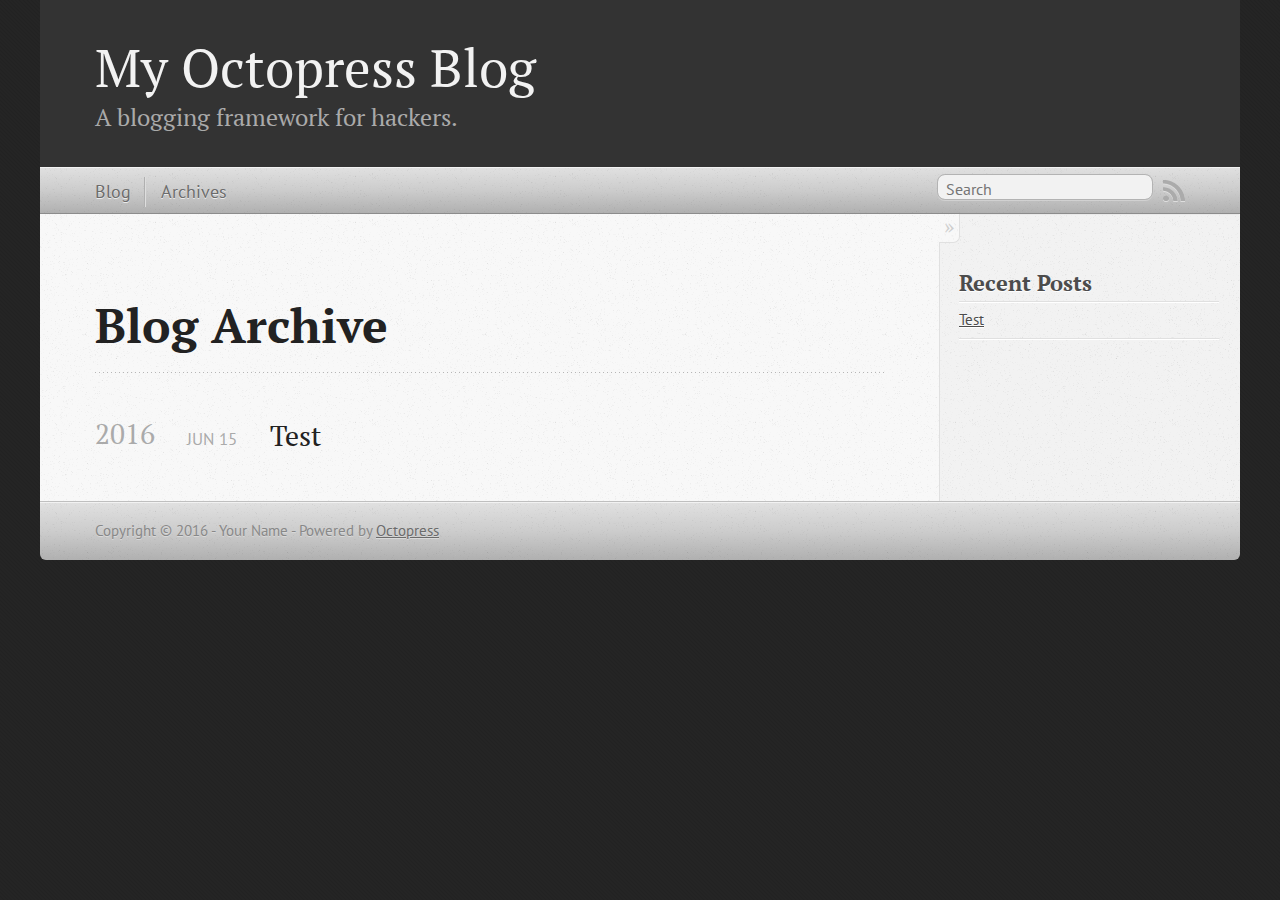
<file: blog/archives/index.html>
<!DOCTYPE html>
<!--[if IEMobile 7 ]><html class="no-js iem7"><![endif]-->
<!--[if lt IE 9]><html class="no-js lte-ie8"><![endif]-->
<!--[if (gt IE 8)|(gt IEMobile 7)|!(IEMobile)|!(IE)]><!--><html class="no-js" lang="en"><!--<![endif]-->
<head>
  <meta charset="utf-8">
  <title>Blog Archive - My Octopress Blog</title>
  <meta name="author" content="Your Name">

  
  <meta name="description" content=" Blog Archive 2016 Test
Jun 15 2016 Recent Posts Test ">
  

  <!-- http://t.co/dKP3o1e -->
  <meta name="HandheldFriendly" content="True">
  <meta name="MobileOptimized" content="320">
  <meta name="viewport" content="width=device-width, initial-scale=1">

  
  <link rel="canonical" href="http://trphloc2.github.io/blog/archives/">
  <link href="/favicon.png" rel="icon">
  <link href="/stylesheets/screen.css" media="screen, projection" rel="stylesheet" type="text/css">
  <link href="/atom.xml" rel="alternate" title="My Octopress Blog" type="application/atom+xml">
  <script src="/javascripts/modernizr-2.0.js"></script>
  <script src="//ajax.googleapis.com/ajax/libs/jquery/1.9.1/jquery.min.js"></script>
  <script>!window.jQuery && document.write(unescape('%3Cscript src="/javascripts/libs/jquery.min.js"%3E%3C/script%3E'))</script>
  <script src="/javascripts/octopress.js" type="text/javascript"></script>
  <!--Fonts from Google"s Web font directory at http://google.com/webfonts -->
<link href="//fonts.googleapis.com/css?family=PT+Serif:regular,italic,bold,bolditalic" rel="stylesheet" type="text/css">
<link href="//fonts.googleapis.com/css?family=PT+Sans:regular,italic,bold,bolditalic" rel="stylesheet" type="text/css">

  

</head>

<body   >
  <header role="banner"><hgroup>
  <h1><a href="/">My Octopress Blog</a></h1>
  
    <h2>A blogging framework for hackers.</h2>
  
</hgroup>

</header>
  <nav role="navigation"><ul class="subscription" data-subscription="rss">
  <li><a href="/atom.xml" rel="subscribe-rss" title="subscribe via RSS">RSS</a></li>
  
</ul>
  
<form action="https://www.google.com/search" method="get">
  <fieldset role="search">
    <input type="hidden" name="sitesearch" value="trphloc2.github.io">
    <input class="search" type="text" name="q" results="0" placeholder="Search"/>
  </fieldset>
</form>
  
<ul class="main-navigation">
  <li><a href="/">Blog</a></li>
  <li><a href="/blog/archives">Archives</a></li>
</ul>

</nav>
  <div id="main">
    <div id="content">
      <div>
<article role="article">
  
  <header>
    <h1 class="entry-title">Blog Archive</h1>
    
  </header>
  
  <div id="blog-archives">



  
  <h2>2016</h2>

<article>
  
<h1><a href="/blog/2016/06/15/test/">Test</a></h1>
<time datetime="2016-06-15T09:25:49+07:00" pubdate><span class='month'>Jun</span> <span class='day'>15</span> <span class='year'>2016</span></time>


</article>

</div>

  
</article>

</div>

<aside class="sidebar">
  
    <section>
  <h1>Recent Posts</h1>
  <ul id="recent_posts">
    
      <li class="post">
        <a href="/blog/2016/06/15/test/">Test</a>
      </li>
    
  </ul>
</section>





  
</aside>


    </div>
  </div>
  <footer role="contentinfo"><p>
  Copyright &copy; 2016 - Your Name -
  <span class="credit">Powered by <a href="http://octopress.org">Octopress</a></span>
</p>

</footer>
  







  <script type="text/javascript">
    (function(){
      var twitterWidgets = document.createElement('script');
      twitterWidgets.type = 'text/javascript';
      twitterWidgets.async = true;
      twitterWidgets.src = '//platform.twitter.com/widgets.js';
      document.getElementsByTagName('head')[0].appendChild(twitterWidgets);
    })();
  </script>





</body>
</html>
</file>
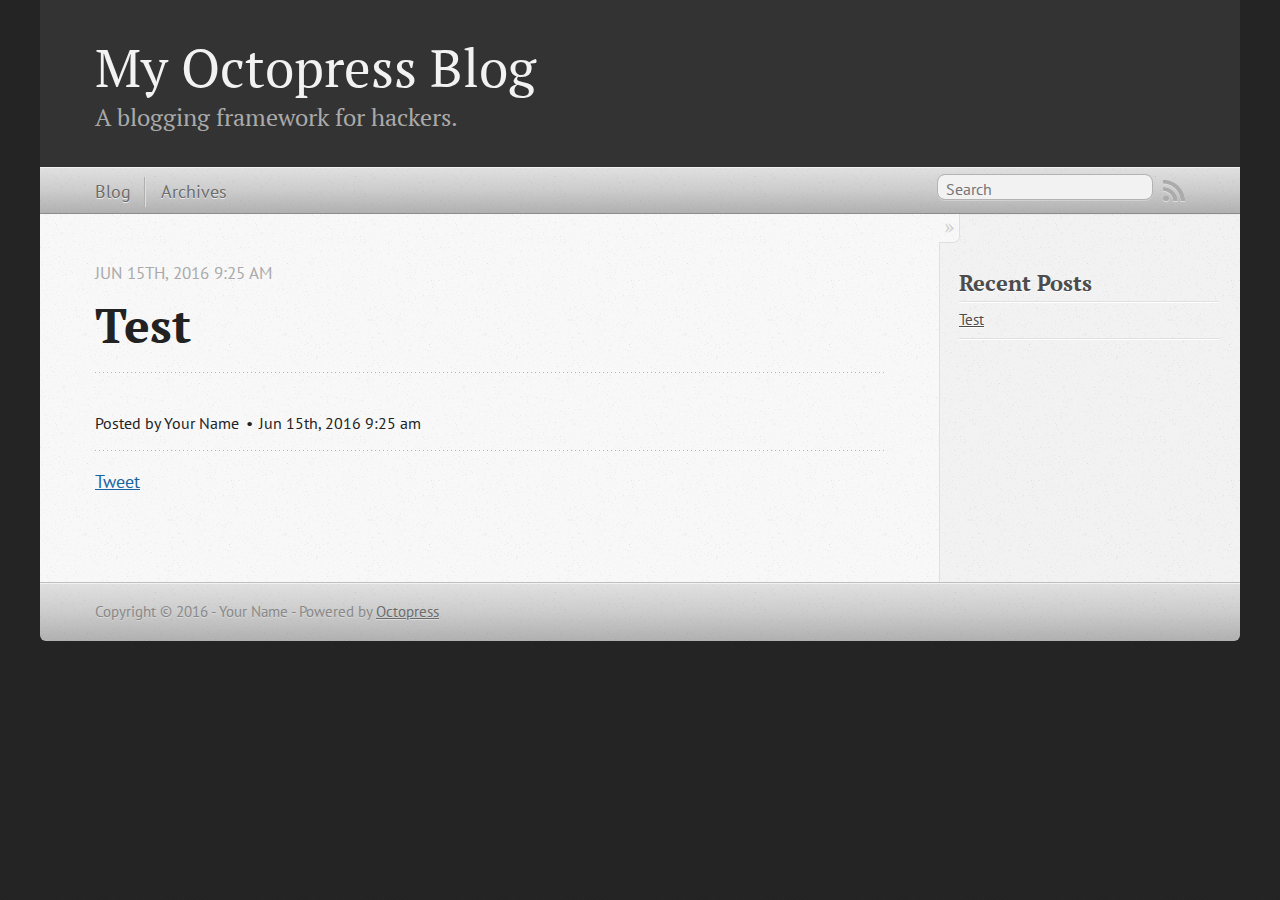
<file: blog/2016/06/15/test/index.html>
<!DOCTYPE html>
<!--[if IEMobile 7 ]><html class="no-js iem7"><![endif]-->
<!--[if lt IE 9]><html class="no-js lte-ie8"><![endif]-->
<!--[if (gt IE 8)|(gt IEMobile 7)|!(IEMobile)|!(IE)]><!--><html class="no-js" lang="en"><!--<![endif]-->
<head>
  <meta charset="utf-8">
  <title>Test - My Octopress Blog</title>
  <meta name="author" content="Your Name">

  
  <meta name="description" content="
">
  

  <!-- http://t.co/dKP3o1e -->
  <meta name="HandheldFriendly" content="True">
  <meta name="MobileOptimized" content="320">
  <meta name="viewport" content="width=device-width, initial-scale=1">

  
  <link rel="canonical" href="http://trphloc2.github.io/blog/2016/06/15/test/">
  <link href="/favicon.png" rel="icon">
  <link href="/stylesheets/screen.css" media="screen, projection" rel="stylesheet" type="text/css">
  <link href="/atom.xml" rel="alternate" title="My Octopress Blog" type="application/atom+xml">
  <script src="/javascripts/modernizr-2.0.js"></script>
  <script src="//ajax.googleapis.com/ajax/libs/jquery/1.9.1/jquery.min.js"></script>
  <script>!window.jQuery && document.write(unescape('%3Cscript src="/javascripts/libs/jquery.min.js"%3E%3C/script%3E'))</script>
  <script src="/javascripts/octopress.js" type="text/javascript"></script>
  <!--Fonts from Google"s Web font directory at http://google.com/webfonts -->
<link href="//fonts.googleapis.com/css?family=PT+Serif:regular,italic,bold,bolditalic" rel="stylesheet" type="text/css">
<link href="//fonts.googleapis.com/css?family=PT+Sans:regular,italic,bold,bolditalic" rel="stylesheet" type="text/css">

  

</head>

<body   >
  <header role="banner"><hgroup>
  <h1><a href="/">My Octopress Blog</a></h1>
  
    <h2>A blogging framework for hackers.</h2>
  
</hgroup>

</header>
  <nav role="navigation"><ul class="subscription" data-subscription="rss">
  <li><a href="/atom.xml" rel="subscribe-rss" title="subscribe via RSS">RSS</a></li>
  
</ul>
  
<form action="https://www.google.com/search" method="get">
  <fieldset role="search">
    <input type="hidden" name="sitesearch" value="trphloc2.github.io">
    <input class="search" type="text" name="q" results="0" placeholder="Search"/>
  </fieldset>
</form>
  
<ul class="main-navigation">
  <li><a href="/">Blog</a></li>
  <li><a href="/blog/archives">Archives</a></li>
</ul>

</nav>
  <div id="main">
    <div id="content">
      <div>
<article class="hentry" role="article">
  
  <header>
    
      <h1 class="entry-title">Test</h1>
    
    
      <p class="meta">
        




<time class='entry-date' datetime='2016-06-15T09:25:49+07:00'><span class='date'><span class='date-month'>Jun</span> <span class='date-day'>15</span><span class='date-suffix'>th</span>, <span class='date-year'>2016</span></span> <span class='time'>9:25 am</span></time>
        
      </p>
    
  </header>


<div class="entry-content">
</div>


  <footer>
    <p class="meta">
      
  

<span class="byline author vcard">Posted by <span class="fn">Your Name</span></span>

      




<time class='entry-date' datetime='2016-06-15T09:25:49+07:00'><span class='date'><span class='date-month'>Jun</span> <span class='date-day'>15</span><span class='date-suffix'>th</span>, <span class='date-year'>2016</span></span> <span class='time'>9:25 am</span></time>
      


    </p>
    
      <div class="sharing">
  
  <a href="//twitter.com/share" class="twitter-share-button" data-url="http://trphloc2.github.io/blog/2016/06/15/test/" data-via="" data-counturl="http://trphloc2.github.io/blog/2016/06/15/test/" >Tweet</a>
  
  
  
</div>

    
    <p class="meta">
      
      
    </p>
  </footer>
</article>

</div>

<aside class="sidebar">
  
    <section>
  <h1>Recent Posts</h1>
  <ul id="recent_posts">
    
      <li class="post">
        <a href="/blog/2016/06/15/test/">Test</a>
      </li>
    
  </ul>
</section>





  
</aside>


    </div>
  </div>
  <footer role="contentinfo"><p>
  Copyright &copy; 2016 - Your Name -
  <span class="credit">Powered by <a href="http://octopress.org">Octopress</a></span>
</p>

</footer>
  







  <script type="text/javascript">
    (function(){
      var twitterWidgets = document.createElement('script');
      twitterWidgets.type = 'text/javascript';
      twitterWidgets.async = true;
      twitterWidgets.src = '//platform.twitter.com/widgets.js';
      document.getElementsByTagName('head')[0].appendChild(twitterWidgets);
    })();
  </script>





</body>
</html>
</file>
<file: stylesheets/screen.css>
html,body,div,span,applet,object,iframe,h1,h2,h3,h4,h5,h6,p,blockquote,pre,a,abbr,acronym,address,big,cite,code,del,dfn,em,img,ins,kbd,q,s,samp,small,strike,strong,sub,sup,tt,var,b,u,i,center,dl,dt,dd,ol,ul,li,fieldset,form,label,legend,table,caption,tbody,tfoot,thead,tr,th,td,article,aside,canvas,details,embed,figure,figcaption,footer,header,hgroup,menu,nav,output,ruby,section,summary,time,mark,audio,video{margin:0;padding:0;border:0;font:inherit;font-size:100%;vertical-align:baseline}html{line-height:1}ol,ul{list-style:none}table{border-collapse:collapse;border-spacing:0}caption,th,td{text-align:left;font-weight:normal;vertical-align:middle}q,blockquote{quotes:none}q:before,q:after,blockquote:before,blockquote:after{content:"";content:none}a img{border:none}article,aside,details,figcaption,figure,footer,header,hgroup,main,menu,nav,section,summary{display:block}a{color:#1863a1}a:visited{color:#751590}a:focus{color:#0181eb}a:hover{color:#0181eb}a:active{color:#01579f}aside.sidebar a{color:#222}aside.sidebar a:focus{color:#0181eb}aside.sidebar a:hover{color:#0181eb}aside.sidebar a:active{color:#01579f}a{-moz-transition:color .3s;-o-transition:color .3s;-webkit-transition:color .3s;transition:color .3s}html{background:#252525 url('/images/line-tile.png?1465957521') top left}body>div{background:#f2f2f2 url('/images/noise.png?1465957521') top left;border-bottom:1px solid #bfbfbf}body>div>div{background:#f8f8f8 url('/images/noise.png?1465957521') top left;border-right:1px solid #e0e0e0}.heading,body>header h1,h1,h2,h3,h4,h5,h6{font-family:"PT Serif","Georgia","Helvetica Neue",Arial,sans-serif}.sans,body>header h2,article header p.meta,article>footer,#content .blog-index footer,html .gist .gist-file .gist-meta,#blog-archives a.category,#blog-archives time,aside.sidebar section,body>footer{font-family:"PT Sans","Helvetica Neue",Arial,sans-serif}.serif,body,#content .blog-index a[rel=full-article]{font-family:"PT Serif",Georgia,Times,"Times New Roman",serif}.mono,pre,code,tt,p code,li code{font-family:Menlo,Monaco,"Andale Mono","lucida console","Courier New",monospace}body>header h1{font-size:2.2em;font-family:"PT Serif","Georgia","Helvetica Neue",Arial,sans-serif;font-weight:normal;line-height:1.2em;margin-bottom:0.6667em}body>header h2{font-family:"PT Serif","Georgia","Helvetica Neue",Arial,sans-serif}body{line-height:1.5em;color:#222}h1{font-size:2.2em;line-height:1.2em}@media only screen and (min-width: 992px){body{font-size:1.15em}h1{font-size:2.6em;line-height:1.2em}}h1,h2,h3,h4,h5,h6{text-rendering:optimizelegibility;margin-bottom:1em;font-weight:bold}h2,section h1{font-size:1.5em}h3,section h2,section section h1{font-size:1.3em}h4,section h3,section section h2,section section section h1{font-size:1em}h5,section h4,section section h3{font-size:.9em}h6,section h5,section section h4,section section section h3{font-size:.8em}p,article blockquote,ul,ol{margin-bottom:1.5em}ul{list-style-type:disc}ul ul{list-style-type:circle;margin-bottom:0px}ul ul ul{list-style-type:square;margin-bottom:0px}ol{list-style-type:decimal}ol ol{list-style-type:lower-alpha;margin-bottom:0px}ol ol ol{list-style-type:lower-roman;margin-bottom:0px}ul,ul ul,ul ol,ol,ol ul,ol ol{margin-left:1.3em}ul ul,ul ol,ol ul,ol ol{margin-bottom:0em}strong{font-weight:bold}em{font-style:italic}sup,sub{font-size:0.75em;position:relative;display:inline-block;padding:0 .2em;line-height:.8em}sup{top:-.5em}sub{bottom:-.5em}a[rev='footnote']{font-size:.75em;padding:0 .3em;line-height:1}q{font-style:italic}q:before{content:"\201C"}q:after{content:"\201D"}em,dfn{font-style:italic}strong,dfn{font-weight:bold}del,s{text-decoration:line-through}abbr,acronym{border-bottom:1px dotted;cursor:help}hr{margin-bottom:0.2em}small{font-size:.8em}big{font-size:1.2em}article blockquote{font-style:italic;position:relative;font-size:1.2em;line-height:1.5em;padding-left:1em;border-left:4px solid rgba(170,170,170,0.5)}article blockquote cite{font-style:italic}article blockquote cite a{color:#aaa !important;word-wrap:break-word}article blockquote cite:before{content:'\2014';padding-right:.3em;padding-left:.3em;color:#aaa}@media only screen and (min-width: 992px){article blockquote{padding-left:1.5em;border-left-width:4px}}.pullquote-right:before,.pullquote-left:before{padding:0;border:none;content:attr(data-pullquote);float:right;width:45%;margin:.5em 0 1em 1.5em;position:relative;top:7px;font-size:1.4em;line-height:1.45em}.pullquote-left:before{float:left;margin:.5em 1.5em 1em 0}.force-wrap,article a,aside.sidebar a{white-space:-moz-pre-wrap;white-space:-pre-wrap;white-space:-o-pre-wrap;white-space:pre-wrap;word-wrap:break-word}.group,body>header,body>nav,body>footer,body #content>article,body #content>div>article,body #content>div>section,body div.pagination,aside.sidebar,#main,#content,.sidebar{*zoom:1}.group:after,body>header:after,body>nav:after,body>footer:after,body #content>article:after,body #content>div>article:after,body #content>div>section:after,body div.pagination:after,#main:after,#content:after,.sidebar:after{content:"";display:table;clear:both}body{-webkit-text-size-adjust:none;max-width:1200px;position:relative;margin:0 auto}body>header,body>nav,body>footer,body #content>article,body #content>div>article,body #content>div>section{padding-left:18px;padding-right:18px}@media only screen and (min-width: 480px){body>header,body>nav,body>footer,body #content>article,body #content>div>article,body #content>div>section{padding-left:25px;padding-right:25px}}@media only screen and (min-width: 768px){body>header,body>nav,body>footer,body #content>article,body #content>div>article,body #content>div>section{padding-left:35px;padding-right:35px}}@media only screen and (min-width: 992px){body>header,body>nav,body>footer,body #content>article,body #content>div>article,body #content>div>section{padding-left:55px;padding-right:55px}}body div.pagination{margin-left:18px;margin-right:18px}@media only screen and (min-width: 480px){body div.pagination{margin-left:25px;margin-right:25px}}@media only screen and (min-width: 768px){body div.pagination{margin-left:35px;margin-right:35px}}@media only screen and (min-width: 992px){body div.pagination{margin-left:55px;margin-right:55px}}body>header{font-size:1em;padding-top:1.5em;padding-bottom:1.5em}#content{overflow:hidden}#content>div,#content>article{width:100%}aside.sidebar{float:none;padding:0 18px 1px;background-color:#f7f7f7;border-top:1px solid #e0e0e0}.flex-content,article img,article video,article .flash-video,aside.sidebar img{max-width:100%;height:auto}.basic-alignment.left,article img.left,article video.left,article .left.flash-video,aside.sidebar img.left{float:left;margin-right:1.5em}.basic-alignment.right,article img.right,article video.right,article .right.flash-video,aside.sidebar img.right{float:right;margin-left:1.5em}.basic-alignment.center,article img.center,article video.center,article .center.flash-video,aside.sidebar img.center{display:block;margin:0 auto 1.5em}.basic-alignment.left,article img.left,article video.left,article .left.flash-video,aside.sidebar img.left,.basic-alignment.right,article img.right,article video.right,article .right.flash-video,aside.sidebar img.right{margin-bottom:.8em}.toggle-sidebar,.no-sidebar .toggle-sidebar{display:none}@media only screen and (min-width: 750px){body.sidebar-footer aside.sidebar{float:none;width:auto;clear:left;margin:0;padding:0 35px 1px;background-color:#f7f7f7;border-top:1px solid #eaeaea}body.sidebar-footer aside.sidebar section.odd,body.sidebar-footer aside.sidebar section.even{float:left;width:48%}body.sidebar-footer aside.sidebar section.odd{margin-left:0}body.sidebar-footer aside.sidebar section.even{margin-left:4%}body.sidebar-footer aside.sidebar.thirds section{width:30%;margin-left:5%}body.sidebar-footer aside.sidebar.thirds section.first{margin-left:0;clear:both}}body.sidebar-footer #content{margin-right:0px}body.sidebar-footer .toggle-sidebar{display:none}@media only screen and (min-width: 550px){body>header{font-size:1em}}@media only screen and (min-width: 750px){aside.sidebar{float:none;width:auto;clear:left;margin:0;padding:0 35px 1px;background-color:#f7f7f7;border-top:1px solid #eaeaea}aside.sidebar section.odd,aside.sidebar section.even{float:left;width:48%}aside.sidebar section.odd{margin-left:0}aside.sidebar section.even{margin-left:4%}aside.sidebar.thirds section{width:30%;margin-left:5%}aside.sidebar.thirds section.first{margin-left:0;clear:both}}@media only screen and (min-width: 768px){body{-webkit-text-size-adjust:auto}body>header{font-size:1.2em}#main{padding:0;margin:0 auto}#content{overflow:visible;margin-right:240px;position:relative}.no-sidebar #content{margin-right:0;border-right:0}.collapse-sidebar #content{margin-right:20px}#content>div,#content>article{padding-top:17.5px;padding-bottom:17.5px;float:left}aside.sidebar{width:210px;padding:0 15px 15px;background:none;clear:none;float:left;margin:0 -100% 0 0}aside.sidebar section{width:auto;margin-left:0}aside.sidebar section.odd,aside.sidebar section.even{float:none;width:auto;margin-left:0}.collapse-sidebar aside.sidebar{float:none;width:auto;clear:left;margin:0;padding:0 35px 1px;background-color:#f7f7f7;border-top:1px solid #eaeaea}.collapse-sidebar aside.sidebar section.odd,.collapse-sidebar aside.sidebar section.even{float:left;width:48%}.collapse-sidebar aside.sidebar section.odd{margin-left:0}.collapse-sidebar aside.sidebar section.even{margin-left:4%}.collapse-sidebar aside.sidebar.thirds section{width:30%;margin-left:5%}.collapse-sidebar aside.sidebar.thirds section.first{margin-left:0;clear:both}}@media only screen and (min-width: 992px){body>header{font-size:1.3em}#content{margin-right:300px}#content>div,#content>article{padding-top:27.5px;padding-bottom:27.5px}aside.sidebar{width:260px;padding:1.2em 20px 20px}.collapse-sidebar aside.sidebar{padding-left:55px;padding-right:55px}}@media only screen and (min-width: 768px){ul,ol{margin-left:0}}body>header{background:#333}body>header h1{display:inline-block;margin:0}body>header h1 a,body>header h1 a:visited,body>header h1 a:hover{color:#f2f2f2;text-decoration:none}body>header h2{margin:.2em 0 0;font-size:1em;color:#aaa;font-weight:normal}body>nav{position:relative;background-color:#ccc;background:url('/images/noise.png?1465957521'),url('[data-uri]');background:url('/images/noise.png?1465957521'),-webkit-gradient(linear, 50% 0%, 50% 100%, color-stop(0%, #e0e0e0),color-stop(50%, #cccccc),color-stop(100%, #b0b0b0));background:url('/images/noise.png?1465957521'),-moz-linear-gradient(#e0e0e0,#cccccc,#b0b0b0);background:url('/images/noise.png?1465957521'),-webkit-linear-gradient(#e0e0e0,#cccccc,#b0b0b0);background:url('/images/noise.png?1465957521'),linear-gradient(#e0e0e0,#cccccc,#b0b0b0);border-top:1px solid #f2f2f2;border-bottom:1px solid #8c8c8c;padding-top:.35em;padding-bottom:.35em}body>nav form{-moz-background-clip:padding;-o-background-clip:padding-box;-webkit-background-clip:padding;background-clip:padding-box;margin:0;padding:0}body>nav form .search{padding:.3em .5em 0;font-size:.85em;font-family:"PT Sans","Helvetica Neue",Arial,sans-serif;line-height:1.1em;width:95%;-moz-border-radius:.5em;-webkit-border-radius:.5em;border-radius:.5em;-moz-background-clip:padding;-o-background-clip:padding-box;-webkit-background-clip:padding;background-clip:padding-box;-moz-box-shadow:#d1d1d1 0 1px;-webkit-box-shadow:#d1d1d1 0 1px;box-shadow:#d1d1d1 0 1px;background-color:#f2f2f2;border:1px solid #b3b3b3;color:#888}body>nav form .search:focus{color:#444;border-color:#80b1df;-moz-box-shadow:#80b1df 0 0 4px,#80b1df 0 0 3px inset;-webkit-box-shadow:#80b1df 0 0 4px,#80b1df 0 0 3px inset;box-shadow:#80b1df 0 0 4px,#80b1df 0 0 3px inset;background-color:#fff;outline:none}body>nav fieldset[role=search]{float:right;width:48%}body>nav fieldset.mobile-nav{float:left;width:48%}body>nav fieldset.mobile-nav select{width:100%;font-size:.8em;border:1px solid #888}body>nav ul{display:none}@media only screen and (min-width: 550px){body>nav{font-size:.9em}body>nav ul{margin:0;padding:0;border:0;overflow:hidden;*zoom:1;float:left;display:block;padding-top:.15em}body>nav ul li{list-style-image:none;list-style-type:none;margin-left:0;white-space:nowrap;float:left;padding-left:0;padding-right:0}body>nav ul li:first-child{padding-left:0}body>nav ul li:last-child{padding-right:0}body>nav ul li.last{padding-right:0}body>nav ul.subscription{margin-left:.8em;float:right}body>nav ul.subscription li:last-child a{padding-right:0}body>nav ul li{margin:0}body>nav a{color:#6b6b6b;font-family:"PT Sans","Helvetica Neue",Arial,sans-serif;text-shadow:#ebebeb 0 1px;float:left;text-decoration:none;font-size:1.1em;padding:.1em 0;line-height:1.5em}body>nav a:visited{color:#6b6b6b}body>nav a:hover{color:#2b2b2b}body>nav li+li{border-left:1px solid #b0b0b0;margin-left:.8em}body>nav li+li a{padding-left:.8em;border-left:1px solid #dedede}body>nav form{float:right;text-align:left;padding-left:.8em;width:175px}body>nav form .search{width:93%;font-size:.95em;line-height:1.2em}body>nav ul[data-subscription$=email]+form{width:97px}body>nav ul[data-subscription$=email]+form .search{width:91%}body>nav fieldset.mobile-nav{display:none}body>nav fieldset[role=search]{width:99%}}@media only screen and (min-width: 992px){body>nav form{width:215px}body>nav ul[data-subscription$=email]+form{width:147px}}.no-placeholder body>nav .search{background:#f2f2f2 url('/images/search.png?1465957521') 0.3em 0.25em no-repeat;text-indent:1.3em}@media only screen and (min-width: 550px){.maskImage body>nav ul[data-subscription$=email]+form{width:123px}}@media only screen and (min-width: 992px){.maskImage body>nav ul[data-subscription$=email]+form{width:173px}}.maskImage ul.subscription{position:relative;top:.2em}.maskImage ul.subscription li,.maskImage ul.subscription a{border:0;padding:0}.maskImage a[rel=subscribe-rss]{position:relative;top:0px;text-indent:-999999em;background-color:#dedede;border:0;padding:0}.maskImage a[rel=subscribe-rss],.maskImage a[rel=subscribe-rss]:after{-webkit-mask-image:url('/images/rss.png?1465957521');-moz-mask-image:url('/images/rss.png?1465957521');-ms-mask-image:url('/images/rss.png?1465957521');-o-mask-image:url('/images/rss.png?1465957521');mask-image:url('/images/rss.png?1465957521');-webkit-mask-repeat:no-repeat;-moz-mask-repeat:no-repeat;-ms-mask-repeat:no-repeat;-o-mask-repeat:no-repeat;mask-repeat:no-repeat;width:22px;height:22px}.maskImage a[rel=subscribe-rss]:after{content:"";position:absolute;top:-1px;left:0;background-color:#ababab}.maskImage a[rel=subscribe-rss]:hover:after{background-color:#9e9e9e}.maskImage a[rel=subscribe-email]{position:relative;top:0px;text-indent:-999999em;background-color:#dedede;border:0;padding:0}.maskImage a[rel=subscribe-email],.maskImage a[rel=subscribe-email]:after{-webkit-mask-image:url('/images/email.png?1465957521');-moz-mask-image:url('/images/email.png?1465957521');-ms-mask-image:url('/images/email.png?1465957521');-o-mask-image:url('/images/email.png?1465957521');mask-image:url('/images/email.png?1465957521');-webkit-mask-repeat:no-repeat;-moz-mask-repeat:no-repeat;-ms-mask-repeat:no-repeat;-o-mask-repeat:no-repeat;mask-repeat:no-repeat;width:28px;height:22px}.maskImage a[rel=subscribe-email]:after{content:"";position:absolute;top:-1px;left:0;background-color:#ababab}.maskImage a[rel=subscribe-email]:hover:after{background-color:#9e9e9e}article{padding-top:1em}article header{position:relative;padding-top:2em;padding-bottom:1em;margin-bottom:1em;background:url('[data-uri]') bottom left repeat-x}article header h1{margin:0}article header h1 a{text-decoration:none}article header h1 a:hover{text-decoration:underline}article header p{font-size:.9em;color:#aaa;margin:0}article header p.meta{text-transform:uppercase;position:absolute;top:0}@media only screen and (min-width: 768px){article header{margin-bottom:1.5em;padding-bottom:1em;background:url('[data-uri]') bottom left repeat-x}}article h2{padding-top:0.8em;background:url('[data-uri]') top left repeat-x}.entry-content article h2:first-child,article header+h2{padding-top:0}article h2:first-child,article header+h2{background:none}article .feature{padding-top:.5em;margin-bottom:1em;padding-bottom:1em;background:url('[data-uri]') bottom left repeat-x;font-size:2.0em;font-style:italic;line-height:1.3em}article img,article video,article .flash-video{-moz-border-radius:.3em;-webkit-border-radius:.3em;border-radius:.3em;-moz-box-shadow:rgba(0,0,0,0.15) 0 1px 4px;-webkit-box-shadow:rgba(0,0,0,0.15) 0 1px 4px;box-shadow:rgba(0,0,0,0.15) 0 1px 4px;-moz-box-sizing:border-box;-webkit-box-sizing:border-box;box-sizing:border-box;border:#fff 0.5em solid}article video,article .flash-video{margin:0 auto 1.5em}article video{display:block;width:100%}article .flash-video>div{position:relative;display:block;padding-bottom:56.25%;padding-top:1px;height:0;overflow:hidden}article .flash-video>div iframe,article .flash-video>div object,article .flash-video>div embed{position:absolute;top:0;left:0;width:100%;height:100%}article>footer{padding-bottom:2.5em;margin-top:2em}article>footer p.meta{margin-bottom:.8em;font-size:.85em;clear:both;overflow:hidden}.blog-index article+article{background:url('[data-uri]') top left repeat-x}#content .blog-index{padding-top:0;padding-bottom:0}#content .blog-index article{padding-top:2em}#content .blog-index article header{background:none;padding-bottom:0}#content .blog-index article h1{font-size:2.2em}#content .blog-index article h1 a{color:inherit}#content .blog-index article h1 a:hover{color:#0181eb}#content .blog-index a[rel=full-article]{background:#ebebeb;display:inline-block;padding:.4em .8em;margin-right:.5em;text-decoration:none;color:#666;-moz-transition:background-color .5s;-o-transition:background-color .5s;-webkit-transition:background-color .5s;transition:background-color .5s}#content .blog-index a[rel=full-article]:hover{background:#0181eb;text-shadow:none;color:#f8f8f8}#content .blog-index footer{margin-top:1em}.separator,article>footer .byline+time:before,article>footer time+time:before,article>footer .comments:before,article>footer .byline ~ .categories:before{content:"\2022 ";padding:0 .4em 0 .2em;display:inline-block}#content div.pagination{text-align:center;font-size:.95em;position:relative;background:url('[data-uri]') top left repeat-x;padding-top:1.5em;padding-bottom:1.5em}#content div.pagination a{text-decoration:none;color:#aaa}#content div.pagination a.prev{position:absolute;left:0}#content div.pagination a.next{position:absolute;right:0}#content div.pagination a:hover{color:#0181eb}#content div.pagination a[href*=archive]:before,#content div.pagination a[href*=archive]:after{content:'\2014';padding:0 .3em}p.meta+.sharing{padding-top:1em;padding-left:0;background:url('[data-uri]') top left repeat-x}#fb-root{display:none}.highlight,html .gist .gist-file .gist-syntax .gist-highlight{border:1px solid #05232b !important}.highlight table td.code,html .gist .gist-file .gist-syntax .gist-highlight table td.code{width:100%}.highlight .line-numbers,html .gist .gist-file .gist-syntax .highlight .line_numbers{text-align:right;font-size:13px;line-height:1.45em;background:#073642 url('/images/noise.png?1465957521') top left !important;border-right:1px solid #00232c !important;-moz-box-shadow:#083e4b -1px 0 inset;-webkit-box-shadow:#083e4b -1px 0 inset;box-shadow:#083e4b -1px 0 inset;text-shadow:#021014 0 -1px;padding:.8em !important;-moz-border-radius:0;-webkit-border-radius:0;border-radius:0}.highlight .line-numbers span,html .gist .gist-file .gist-syntax .highlight .line_numbers span{color:#586e75 !important}figure.code,.gist-file,pre{-moz-box-shadow:rgba(0,0,0,0.06) 0 0 10px;-webkit-box-shadow:rgba(0,0,0,0.06) 0 0 10px;box-shadow:rgba(0,0,0,0.06) 0 0 10px}figure.code .highlight pre,.gist-file .highlight pre,pre .highlight pre{-moz-box-shadow:none;-webkit-box-shadow:none;box-shadow:none}.gist .highlight *::-moz-selection,figure.code .highlight *::-moz-selection{background:#386774;color:inherit;text-shadow:#002b36 0 1px}.gist .highlight *::-webkit-selection,figure.code .highlight *::-webkit-selection{background:#386774;color:inherit;text-shadow:#002b36 0 1px}.gist .highlight *::selection,figure.code .highlight *::selection{background:#386774;color:inherit;text-shadow:#002b36 0 1px}html .gist .gist-file{margin-bottom:1.8em;position:relative;border:none;padding-top:26px !important}html .gist .gist-file .highlight{margin-bottom:0}html .gist .gist-file .gist-syntax{border-bottom:0 !important;background:none !important}html .gist .gist-file .gist-syntax .gist-highlight{background:#002b36 !important}html .gist .gist-file .gist-syntax .highlight pre{padding:0}html .gist .gist-file .gist-meta{padding:.6em 0.8em;border:1px solid #083e4b !important;color:#586e75;font-size:.7em !important;background:#073642 url('/images/noise.png?1465957521') top left;line-height:1.5em}html .gist .gist-file .gist-meta a{color:#76888b !important;text-decoration:none}html .gist .gist-file .gist-meta a:hover,html .gist .gist-file .gist-meta a:focus{text-decoration:underline}html .gist .gist-file .gist-meta a:hover{color:#93a1a1 !important}html .gist .gist-file .gist-meta a[href*='#file']{position:absolute;top:0;left:0;right:-10px;color:#474747 !important}html .gist .gist-file .gist-meta a[href*='#file']:hover{color:#1863a1 !important}html .gist .gist-file .gist-meta a[href*=raw]{top:.4em}pre{background:#002b36 url('/images/noise.png?1465957521') top left;-moz-border-radius:.4em;-webkit-border-radius:.4em;border-radius:.4em;border:1px solid #05232b;line-height:1.45em;font-size:13px;margin-bottom:2.1em;padding:.8em 1em;color:#93a1a1;overflow:auto}h3.filename+pre{-moz-border-radius-topleft:0px;-webkit-border-top-left-radius:0px;border-top-left-radius:0px;-moz-border-radius-topright:0px;-webkit-border-top-right-radius:0px;border-top-right-radius:0px}p code,li code{display:inline-block;white-space:no-wrap;background:#fff;font-size:.8em;line-height:1.5em;color:#555;border:1px solid #ddd;-moz-border-radius:.4em;-webkit-border-radius:.4em;border-radius:.4em;padding:0 .3em;margin:-1px 0}p pre code,li pre code{font-size:1em !important;background:none;border:none}.pre-code,html .gist .gist-file .gist-syntax .highlight pre,.highlight code{font-family:Menlo,Monaco,"Andale Mono","lucida console","Courier New",monospace !important;overflow:scroll;overflow-y:hidden;display:block;padding:.8em;overflow-x:auto;line-height:1.45em;background:#002b36 url('/images/noise.png?1465957521') top left !important;color:#93a1a1 !important}.pre-code span,html .gist .gist-file .gist-syntax .highlight pre span,.highlight code span{color:#93a1a1 !important}.pre-code span,html .gist .gist-file .gist-syntax .highlight pre span,.highlight code span{font-style:normal !important;font-weight:normal !important}.pre-code .c,html .gist .gist-file .gist-syntax .highlight pre .c,.highlight code .c{color:#586e75 !important;font-style:italic !important}.pre-code .cm,html .gist .gist-file .gist-syntax .highlight pre .cm,.highlight code .cm{color:#586e75 !important;font-style:italic !important}.pre-code .cp,html .gist .gist-file .gist-syntax .highlight pre .cp,.highlight code .cp{color:#586e75 !important;font-style:italic !important}.pre-code .c1,html .gist .gist-file .gist-syntax .highlight pre .c1,.highlight code .c1{color:#586e75 !important;font-style:italic !important}.pre-code .cs,html .gist .gist-file .gist-syntax .highlight pre .cs,.highlight code .cs{color:#586e75 !important;font-weight:bold !important;font-style:italic !important}.pre-code .err,html .gist .gist-file .gist-syntax .highlight pre .err,.highlight code .err{color:#dc322f !important;background:none !important}.pre-code .k,html .gist .gist-file .gist-syntax .highlight pre .k,.highlight code .k{color:#cb4b16 !important}.pre-code .o,html .gist .gist-file .gist-syntax .highlight pre .o,.highlight code .o{color:#93a1a1 !important;font-weight:bold !important}.pre-code .p,html .gist .gist-file .gist-syntax .highlight pre .p,.highlight code .p{color:#93a1a1 !important}.pre-code .ow,html .gist .gist-file .gist-syntax .highlight pre .ow,.highlight code .ow{color:#2aa198 !important;font-weight:bold !important}.pre-code .gd,html .gist .gist-file .gist-syntax .highlight pre .gd,.highlight code .gd{color:#93a1a1 !important;background-color:#372d34 !important;display:inline-block}.pre-code .gd .x,html .gist .gist-file .gist-syntax .highlight pre .gd .x,.highlight code .gd .x{color:#93a1a1 !important;background-color:#4d2d34 !important;display:inline-block}.pre-code .ge,html .gist .gist-file .gist-syntax .highlight pre .ge,.highlight code .ge{color:#93a1a1 !important;font-style:italic !important}.pre-code .gh,html .gist .gist-file .gist-syntax .highlight pre .gh,.highlight code .gh{color:#586e75 !important}.pre-code .gi,html .gist .gist-file .gist-syntax .highlight pre .gi,.highlight code .gi{color:#93a1a1 !important;background-color:#1b412b !important;display:inline-block}.pre-code .gi .x,html .gist .gist-file .gist-syntax .highlight pre .gi .x,.highlight code .gi .x{color:#93a1a1 !important;background-color:#355720 !important;display:inline-block}.pre-code .gs,html .gist .gist-file .gist-syntax .highlight pre .gs,.highlight code .gs{color:#93a1a1 !important;font-weight:bold !important}.pre-code .gu,html .gist .gist-file .gist-syntax .highlight pre .gu,.highlight code .gu{color:#6c71c4 !important}.pre-code .kc,html .gist .gist-file .gist-syntax .highlight pre .kc,.highlight code .kc{color:#859900 !important;font-weight:bold !important}.pre-code .kd,html .gist .gist-file .gist-syntax .highlight pre .kd,.highlight code .kd{color:#268bd2 !important}.pre-code .kp,html .gist .gist-file .gist-syntax .highlight pre .kp,.highlight code .kp{color:#cb4b16 !important;font-weight:bold !important}.pre-code .kr,html .gist .gist-file .gist-syntax .highlight pre .kr,.highlight code .kr{color:#d33682 !important;font-weight:bold !important}.pre-code .kt,html .gist .gist-file .gist-syntax .highlight pre .kt,.highlight code .kt{color:#2aa198 !important}.pre-code .n,html .gist .gist-file .gist-syntax .highlight pre .n,.highlight code .n{color:#268bd2 !important}.pre-code .na,html .gist .gist-file .gist-syntax .highlight pre .na,.highlight code .na{color:#268bd2 !important}.pre-code .nb,html .gist .gist-file .gist-syntax .highlight pre .nb,.highlight code .nb{color:#859900 !important}.pre-code .nc,html .gist .gist-file .gist-syntax .highlight pre .nc,.highlight code .nc{color:#d33682 !important}.pre-code .no,html .gist .gist-file .gist-syntax .highlight pre .no,.highlight code .no{color:#b58900 !important}.pre-code .nl,html .gist .gist-file .gist-syntax .highlight pre .nl,.highlight code .nl{color:#859900 !important}.pre-code .ne,html .gist .gist-file .gist-syntax .highlight pre .ne,.highlight code .ne{color:#268bd2 !important;font-weight:bold !important}.pre-code .nf,html .gist .gist-file .gist-syntax .highlight pre .nf,.highlight code .nf{color:#268bd2 !important;font-weight:bold !important}.pre-code .nn,html .gist .gist-file .gist-syntax .highlight pre .nn,.highlight code .nn{color:#b58900 !important}.pre-code .nt,html .gist .gist-file .gist-syntax .highlight pre .nt,.highlight code .nt{color:#268bd2 !important;font-weight:bold !important}.pre-code .nx,html .gist .gist-file .gist-syntax .highlight pre .nx,.highlight code .nx{color:#b58900 !important}.pre-code .vg,html .gist .gist-file .gist-syntax .highlight pre .vg,.highlight code .vg{color:#268bd2 !important}.pre-code .vi,html .gist .gist-file .gist-syntax .highlight pre .vi,.highlight code .vi{color:#268bd2 !important}.pre-code .nv,html .gist .gist-file .gist-syntax .highlight pre .nv,.highlight code .nv{color:#268bd2 !important}.pre-code .mf,html .gist .gist-file .gist-syntax .highlight pre .mf,.highlight code .mf{color:#2aa198 !important}.pre-code .m,html .gist .gist-file .gist-syntax .highlight pre .m,.highlight code .m{color:#2aa198 !important}.pre-code .mh,html .gist .gist-file .gist-syntax .highlight pre .mh,.highlight code .mh{color:#2aa198 !important}.pre-code .mi,html .gist .gist-file .gist-syntax .highlight pre .mi,.highlight code .mi{color:#2aa198 !important}.pre-code .s,html .gist .gist-file .gist-syntax .highlight pre .s,.highlight code .s{color:#2aa198 !important}.pre-code .sd,html .gist .gist-file .gist-syntax .highlight pre .sd,.highlight code .sd{color:#2aa198 !important}.pre-code .s2,html .gist .gist-file .gist-syntax .highlight pre .s2,.highlight code .s2{color:#2aa198 !important}.pre-code .se,html .gist .gist-file .gist-syntax .highlight pre .se,.highlight code .se{color:#dc322f !important}.pre-code .si,html .gist .gist-file .gist-syntax .highlight pre .si,.highlight code .si{color:#268bd2 !important}.pre-code .sr,html .gist .gist-file .gist-syntax .highlight pre .sr,.highlight code .sr{color:#2aa198 !important}.pre-code .s1,html .gist .gist-file .gist-syntax .highlight pre .s1,.highlight code .s1{color:#2aa198 !important}.pre-code div .gd,html .gist .gist-file .gist-syntax .highlight pre div .gd,.highlight code div .gd,.pre-code div .gd .x,html .gist .gist-file .gist-syntax .highlight pre div .gd .x,.highlight code div .gd .x,.pre-code div .gi,html .gist .gist-file .gist-syntax .highlight pre div .gi,.highlight code div .gi,.pre-code div .gi .x,html .gist .gist-file .gist-syntax .highlight pre div .gi .x,.highlight code div .gi .x{display:inline-block;width:100%}.highlight,.gist-highlight{margin-bottom:1.8em;background:#002b36;overflow-y:hidden;overflow-x:auto}.highlight pre,.gist-highlight pre{background:none;-moz-border-radius:0px;-webkit-border-radius:0px;border-radius:0px;border:none;padding:0;margin-bottom:0}pre::-webkit-scrollbar,.highlight::-webkit-scrollbar,.gist-highlight::-webkit-scrollbar{height:.5em;background:rgba(255,255,255,0.15)}pre::-webkit-scrollbar-thumb:horizontal,.highlight::-webkit-scrollbar-thumb:horizontal,.gist-highlight::-webkit-scrollbar-thumb:horizontal{background:rgba(255,255,255,0.2);-webkit-border-radius:4px;border-radius:4px}.highlight code{background:#000}figure.code{background:none;padding:0;border:0;margin-bottom:1.5em}figure.code pre{margin-bottom:0}figure.code figcaption{position:relative}figure.code .highlight{margin-bottom:0}.code-title,html .gist .gist-file .gist-meta a[href*='#file'],h3.filename,figure.code figcaption{text-align:center;font-size:13px;line-height:2em;text-shadow:#cbcccc 0 1px 0;color:#474747;font-weight:normal;margin-bottom:0;-moz-border-radius-topleft:5px;-webkit-border-top-left-radius:5px;border-top-left-radius:5px;-moz-border-radius-topright:5px;-webkit-border-top-right-radius:5px;border-top-right-radius:5px;font-family:"Helvetica Neue", Arial, "Lucida Grande", "Lucida Sans Unicode", Lucida, sans-serif;background:#aaa url('/images/code_bg.png?1465957521') top repeat-x;border:1px solid #565656;border-top-color:#cbcbcb;border-left-color:#a5a5a5;border-right-color:#a5a5a5;border-bottom:0}.download-source,html .gist .gist-file .gist-meta a[href*=raw],figure.code figcaption a{position:absolute;right:.8em;text-decoration:none;color:#666 !important;z-index:1;font-size:13px;text-shadow:#cbcccc 0 1px 0;padding-left:3em}.download-source:hover,html .gist .gist-file .gist-meta a[href*=raw]:hover,figure.code figcaption a:hover,.download-source:focus,html .gist .gist-file .gist-meta a[href*=raw]:focus,figure.code figcaption a:focus{text-decoration:underline}#archive #content>div,#archive #content>div>article{padding-top:0}#blog-archives{color:#aaa}#blog-archives article{padding:1em 0 1em;position:relative;background:url('[data-uri]') bottom left repeat-x}#blog-archives article:last-child{background:none}#blog-archives article footer{padding:0;margin:0}#blog-archives h1{color:#222;margin-bottom:.3em}#blog-archives h2{display:none}#blog-archives h1{font-size:1.5em}#blog-archives h1 a{text-decoration:none;color:inherit;font-weight:normal;display:inline-block}#blog-archives h1 a:hover,#blog-archives h1 a:focus{text-decoration:underline}#blog-archives h1 a:hover{color:#0181eb}#blog-archives a.category,#blog-archives time{color:#aaa}#blog-archives .entry-content{display:none}#blog-archives time{font-size:.9em;line-height:1.2em}#blog-archives time .month,#blog-archives time .day{display:inline-block}#blog-archives time .month{text-transform:uppercase}#blog-archives p{margin-bottom:1em}#blog-archives a,#blog-archives .entry-content a{color:inherit}#blog-archives a:hover,#blog-archives .entry-content a:hover{color:#0181eb}#blog-archives a:hover{color:#0181eb}@media only screen and (min-width: 550px){#blog-archives article{margin-left:5em}#blog-archives h2{margin-bottom:.3em;font-weight:normal;display:inline-block;position:relative;top:-1px;float:left}#blog-archives h2:first-child{padding-top:.75em}#blog-archives time{position:absolute;text-align:right;left:0em;top:1.8em}#blog-archives .year{display:none}#blog-archives article{padding-left:4.5em;padding-bottom:.7em}#blog-archives a.category{line-height:1.1em}}#content>.category article{margin-left:0;padding-left:6.8em}#content>.category .year{display:inline}.side-shadow-border,aside.sidebar section h1,aside.sidebar li{-moz-box-shadow:#fff 0 1px;-webkit-box-shadow:#fff 0 1px;box-shadow:#fff 0 1px}aside.sidebar{overflow:hidden;color:#4c4c4c;text-shadow:#fff 0 1px}aside.sidebar section{font-size:.8em;line-height:1.4em;margin-bottom:1.5em}aside.sidebar section h1{margin:1.5em 0 0;padding-bottom:.2em;border-bottom:1px solid #e0e0e0}aside.sidebar section h1+p{padding-top:.4em}aside.sidebar img{-moz-border-radius:.3em;-webkit-border-radius:.3em;border-radius:.3em;-moz-box-shadow:rgba(0,0,0,0.15) 0 1px 4px;-webkit-box-shadow:rgba(0,0,0,0.15) 0 1px 4px;box-shadow:rgba(0,0,0,0.15) 0 1px 4px;-moz-box-sizing:border-box;-webkit-box-sizing:border-box;box-sizing:border-box;border:#fff 0.3em solid}aside.sidebar ul{margin-bottom:0.5em;margin-left:0}aside.sidebar li{list-style:none;padding:.5em 0;margin:0;border-bottom:1px solid #e0e0e0}aside.sidebar li p:last-child{margin-bottom:0}aside.sidebar a{color:inherit;-moz-transition:color .5s;-o-transition:color .5s;-webkit-transition:color .5s;transition:color .5s}aside.sidebar:hover a{color:#222}aside.sidebar:hover a:hover{color:#0181eb}.aside-alt-link,#pinboard_linkroll .pin-tag{color:#7f7f7f}.aside-alt-link:hover,#pinboard_linkroll .pin-tag:hover{color:#0181eb}@media only screen and (min-width: 768px){.toggle-sidebar{outline:none;position:absolute;right:-10px;top:0;bottom:0;display:inline-block;text-decoration:none;color:#cecece;width:9px;cursor:pointer}.toggle-sidebar:hover{background:#e9e9e9;background:url('[data-uri]');background:-webkit-gradient(linear, 0% 50%, 100% 50%, color-stop(0%, rgba(224,224,224,0.5)),color-stop(100%, rgba(224,224,224,0)));background:-moz-linear-gradient(left, rgba(224,224,224,0.5),rgba(224,224,224,0));background:-webkit-linear-gradient(left, rgba(224,224,224,0.5),rgba(224,224,224,0));background:linear-gradient(to right, rgba(224,224,224,0.5),rgba(224,224,224,0))}.toggle-sidebar:after{position:absolute;right:-11px;top:0;width:20px;font-size:1.2em;line-height:1.1em;padding-bottom:.15em;-moz-border-radius-bottomright:.3em;-webkit-border-bottom-right-radius:.3em;border-bottom-right-radius:.3em;text-align:center;background:#f8f8f8 url('/images/noise.png?1465957521') top left;border-bottom:1px solid #e0e0e0;border-right:1px solid #e0e0e0;content:"\00BB";text-indent:-1px}.collapse-sidebar .toggle-sidebar{text-indent:0px;right:-20px;width:19px}.collapse-sidebar .toggle-sidebar:hover{background:#e9e9e9}.collapse-sidebar .toggle-sidebar:after{border-left:1px solid #e0e0e0;text-shadow:#fff 0 1px;content:"\00AB";left:0px;right:0;text-align:center;text-indent:0;border:0;border-right-width:0;background:none}}.googleplus h1{-moz-box-shadow:none !important;-webkit-box-shadow:none !important;-o-box-shadow:none !important;box-shadow:none !important;border-bottom:0px none !important}.googleplus a{text-decoration:none;white-space:normal !important;line-height:32px}.googleplus a img{float:left;margin-right:0.5em;border:0 none}.googleplus-hidden{position:absolute;top:-1000em;left:-1000em}#pinboard_linkroll .pin-title,#pinboard_linkroll .pin-description{display:block;margin-bottom:.5em}#pinboard_linkroll .pin-tag{text-decoration:none}#pinboard_linkroll .pin-tag:hover,#pinboard_linkroll .pin-tag:focus{text-decoration:underline}#pinboard_linkroll .pin-tag:after{content:','}#pinboard_linkroll .pin-tag:last-child:after{content:''}.delicious-posts a.delicious-link{margin-bottom:.5em;display:block}.delicious-posts p{font-size:1em}body>footer{font-size:.8em;color:#888;text-shadow:#d9d9d9 0 1px;background-color:#ccc;background:url('/images/noise.png?1465957521'),url('[data-uri]');background:url('/images/noise.png?1465957521'),-webkit-gradient(linear, 50% 0%, 50% 100%, color-stop(0%, #e0e0e0),color-stop(50%, #cccccc),color-stop(100%, #b0b0b0));background:url('/images/noise.png?1465957521'),-moz-linear-gradient(#e0e0e0,#cccccc,#b0b0b0);background:url('/images/noise.png?1465957521'),-webkit-linear-gradient(#e0e0e0,#cccccc,#b0b0b0);background:url('/images/noise.png?1465957521'),linear-gradient(#e0e0e0,#cccccc,#b0b0b0);border-top:1px solid #f2f2f2;position:relative;padding-top:1em;padding-bottom:1em;margin-bottom:3em;-moz-border-radius-bottomleft:.4em;-webkit-border-bottom-left-radius:.4em;border-bottom-left-radius:.4em;-moz-border-radius-bottomright:.4em;-webkit-border-bottom-right-radius:.4em;border-bottom-right-radius:.4em;z-index:1}body>footer a{color:#6b6b6b}body>footer a:visited{color:#6b6b6b}body>footer a:hover{color:#484848}body>footer p:last-child{margin-bottom:0}
</file>
